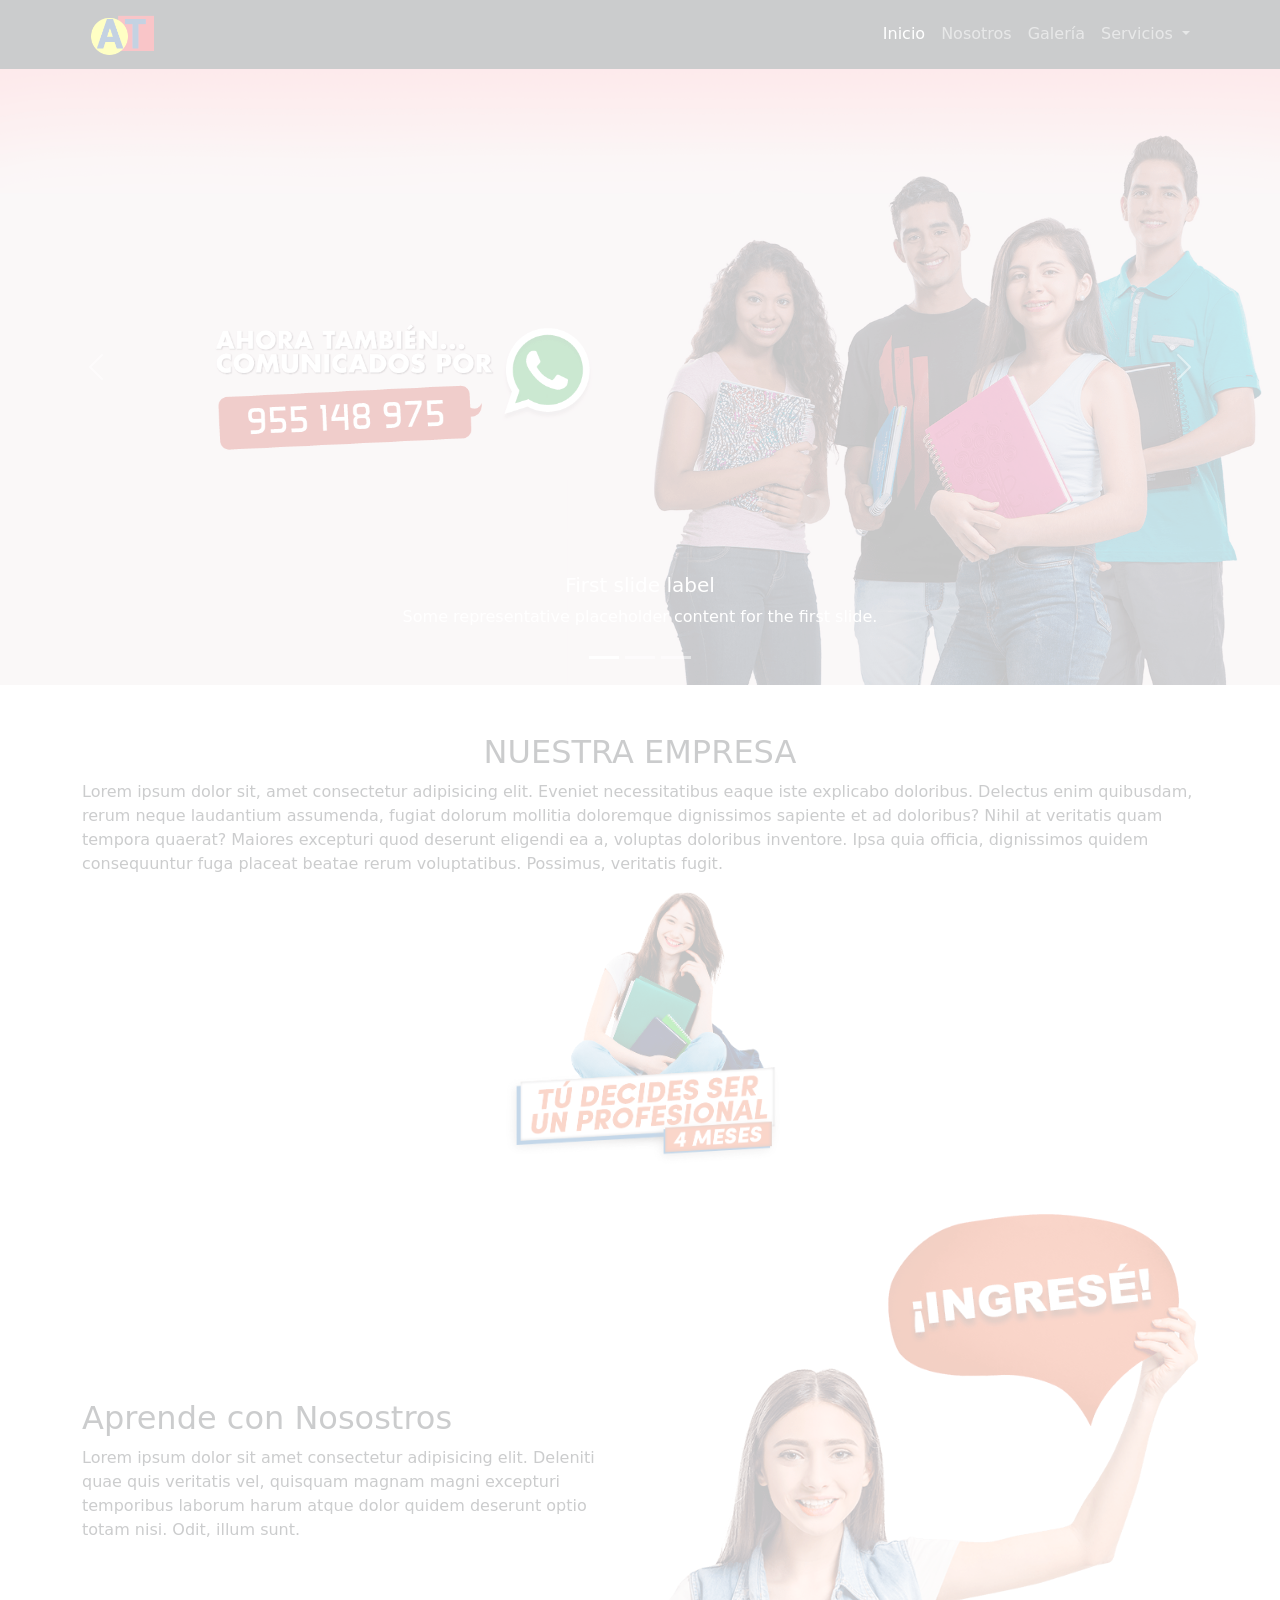
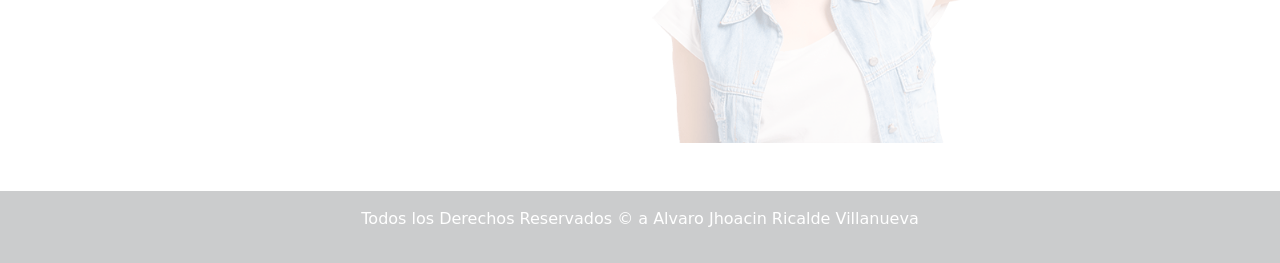
<file: index.html>
<!doctype html>
<html lang="en" data-bs-theme="light">

<head>
    <title>Academia Triunfadores</title>
    <!-- Required meta tags -->
    <meta charset="utf-8" />
    <meta name="viewport" content="width=device-width, initial-scale=1" />

    <!-- Bootstrap CSS v5.3.8 -->
    <link href="https://cdn.jsdelivr.net/npm/bootstrap@5.3.8/dist/css/bootstrap.min.css" rel="stylesheet"
        integrity="sha384-sRIl4kxILFvY47J16cr9ZwB07vP4J8+LH7qKQnuqkuIAvNWLzeN8tE5YBujZqJLB" crossorigin="anonymous" />
</head>

<body>
    <nav class="navbar navbar-expand-lg bg-dark navbar-dark fixed-top">
        <div class="container">
            <a class="navbar-brand" href="#"><img src="img/logo.png" alt="" width="80px"></a>
            <button class="navbar-toggler" type="button" data-bs-toggle="collapse" data-bs-target="#navbarNavDropdown"
                aria-controls="navbarNavDropdown" aria-expanded="false" aria-label="Toggle navigation">
                <span class="navbar-toggler-icon"></span>
            </button>
            <div class="collapse navbar-collapse d-lg-flex justify-content-end" id="navbarNavDropdown">
                <ul class="navbar-nav">
                    <li class="nav-item">
                        <a class="nav-link active" aria-current="page" href="index.html">Inicio</a>
                    </li>
                    <li class="nav-item">
                        <a class="nav-link" href="nosotros.html">Nosotros</a>
                    </li>
                    <li class="nav-item">
                        <a class="nav-link" href="galeria.html">Galería</a>
                    </li>
                    <li class="nav-item dropdown">
                        <a class="nav-link dropdown-toggle" href="#" role="button" data-bs-toggle="dropdown"
                            aria-expanded="false">
                            Servicios
                        </a>
                        <ul class="dropdown-menu">
                            <li><a class="dropdown-item" href="blog.html">Blog</a></li>
                            <li><a class="dropdown-item" href="login.html">Login</a></li>
                            <li><a class="dropdown-item" href="contactos.html">Contactos</a></li>
                        </ul>
                    </li>
                </ul>
            </div>
        </div>
    </nav>


    <!-- Carousel de Bootstrap -->
    <div id="carouselExampleCaptions" class="carousel slide mt-5">
        <div class="carousel-indicators">
            <button type="button" data-bs-target="#carouselExampleCaptions" data-bs-slide-to="0" class="active"
                aria-current="true" aria-label="Slide 1"></button>
            <button type="button" data-bs-target="#carouselExampleCaptions" data-bs-slide-to="1"
                aria-label="Slide 2"></button>
            <button type="button" data-bs-target="#carouselExampleCaptions" data-bs-slide-to="2"
                aria-label="Slide 3"></button>
        </div>
        <div class="carousel-inner">
            <div class="carousel-item active">
                <img src="img/banner1.png" class="d-block w-100" alt="...">
                <div class="carousel-caption d-none d-md-block">
                    <h5>First slide label</h5>
                    <p>Some representative placeholder content for the first slide.</p>
                </div>
            </div>
            <div class="carousel-item">
                <img src="img/banner2.png" class="d-block w-100" alt="...">
                <div class="carousel-caption d-none d-md-block">
                    <h5>Second slide label</h5>
                    <p>Some representative placeholder content for the second slide.</p>
                </div>
            </div>
            <div class="carousel-item">
                <img src="img/banner3.png" class="d-block w-100" alt="...">
                <div class="carousel-caption d-none d-md-block">
                    <h5>Third slide label</h5>
                    <p>Some representative placeholder content for the third slide.</p>
                </div>
            </div>
        </div>
        <button class="carousel-control-prev" type="button" data-bs-target="#carouselExampleCaptions"
            data-bs-slide="prev">
            <span class="carousel-control-prev-icon" aria-hidden="true"></span>
            <span class="visually-hidden">Previous</span>
        </button>
        <button class="carousel-control-next" type="button" data-bs-target="#carouselExampleCaptions"
            data-bs-slide="next">
            <span class="carousel-control-next-icon" aria-hidden="true"></span>
            <span class="visually-hidden">Next</span>
        </button>
    </div>

    <header class="my-5">
        <div class="container">
            <h2 class="text-center">NUESTRA EMPRESA</h2>
            <p>Lorem ipsum dolor sit, amet consectetur adipisicing elit. Eveniet necessitatibus eaque iste explicabo
                doloribus. Delectus enim quibusdam, rerum neque laudantium assumenda, fugiat dolorum mollitia doloremque
                dignissimos sapiente et ad doloribus?
                Nihil at veritatis quam tempora quaerat? Maiores excepturi quod deserunt eligendi ea a, voluptas
                doloribus inventore. Ipsa quia officia, dignissimos quidem consequuntur fuga placeat beatae rerum
                voluptatibus. Possimus, veritatis fugit.</p>
            <img src="img/img00.png" alt="" width="450px" class="d-block m-auto" style="max-width: 100%;">

        </div>
    </header>
    <main>
        <div class="container">
            <div class="row">
                <div class="col-lg-6 align-self-center">
                    <h2>Aprende con Nosostros</h2>
                    <p>Lorem ipsum dolor sit amet consectetur adipisicing elit. Deleniti quae quis veritatis vel,
                        quisquam magnam magni excepturi temporibus laborum harum atque dolor quidem deserunt optio totam
                        nisi. Odit, illum sunt.</p>
                </div>
                <div class="col-lg-6">
                    <img src="img/img01.png" alt="" class="w-100">
                </div>
            </div>
        </div>
    </main>
    <footer class="bg-dark text-white py-3 mt-5">
        <div class="container">
            <p class="text-center">Todos los Derechos Reservados &copy; a Alvaro Jhoacin Ricalde Villanueva</p>
        </div>
    </footer>

    <!-- Bootstrap JavaScript Bundle (includes Popper) -->
    <script src="https://cdn.jsdelivr.net/npm/bootstrap@5.3.8/dist/js/bootstrap.bundle.min.js"
        integrity="sha384-FKyoEForCGlyvwx9Hj09JcYn3nv7wiPVlz7YYwJrWVcXK/BmnVDxM+D2scQbITxI"
        crossorigin="anonymous"></script>

    <script src="https://code.jquery.com/jquery-3.7.1.js"
        integrity="sha256-eKhayi8LEQwp4NKxN+CfCh+3qOVUtJn3QNZ0TciWLP4=" crossorigin="anonymous"></script>


    <script>
        $("body, html").hide().fadeIn(3000);
    
    </script>
</body>

</html>
</file>
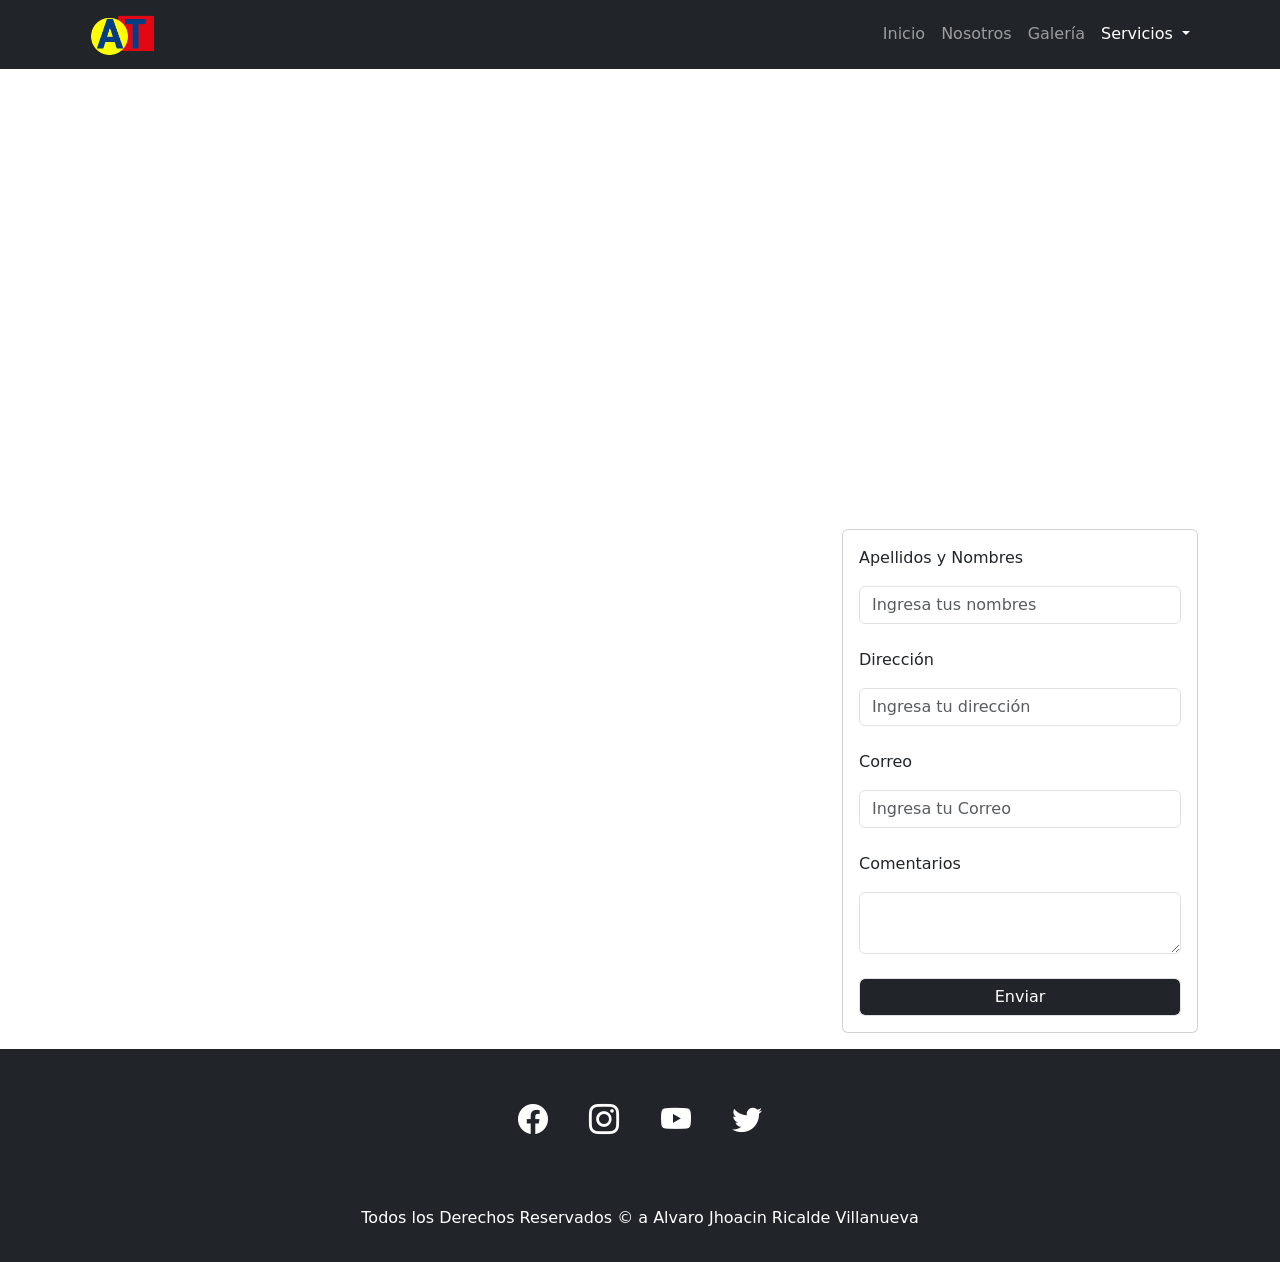
<file: contactos.html>
<!doctype html>
<html lang="en" data-bs-theme="light">

<head>
    <title>Academia Triunfadores</title>
    <!-- Required meta tags -->
    <meta charset="utf-8" />
    <meta name="viewport" content="width=device-width, initial-scale=1" />
    <link rel="stylesheet" href="css/galeria.css">
    <!-- Bootstrap CSS v5.3.8 -->
    <link href="https://cdn.jsdelivr.net/npm/bootstrap@5.3.8/dist/css/bootstrap.min.css" rel="stylesheet"
        integrity="sha384-sRIl4kxILFvY47J16cr9ZwB07vP4J8+LH7qKQnuqkuIAvNWLzeN8tE5YBujZqJLB" crossorigin="anonymous" />
    <link rel="stylesheet" href="https://cdn.jsdelivr.net/npm/bootstrap-icons@1.13.1/font/bootstrap-icons.min.css">
</head>

<body>
    <nav class="navbar navbar-expand-lg bg-dark navbar-dark fixed-top">
        <div class="container">
            <a class="navbar-brand" href="#"><img src="img/logo.png" alt="" width="80px"></a>
            <button class="navbar-toggler" type="button" data-bs-toggle="collapse" data-bs-target="#navbarNavDropdown"
                aria-controls="navbarNavDropdown" aria-expanded="false" aria-label="Toggle navigation">
                <span class="navbar-toggler-icon"></span>
            </button>
            <div class="collapse navbar-collapse d-lg-flex justify-content-end" id="navbarNavDropdown">
                <ul class="navbar-nav">
                    <li class="nav-item">
                        <a class="nav-link" aria-current="page" href="index.html">Inicio</a>
                    </li>
                    <li class="nav-item">
                        <a class="nav-link" href="nosotros.html">Nosotros</a>
                    </li>
                    <li class="nav-item">
                        <a class="nav-link" href="galeria.html">Galería</a>
                    </li>
                    <li class="nav-item dropdown">
                        <a class="nav-link dropdown-toggle active" href="#" role="button" data-bs-toggle="dropdown"
                            aria-expanded="false">
                            Servicios
                        </a>
                        <ul class="dropdown-menu">
                            <li><a class="dropdown-item" href="blog.html">Blog</a></li>
                            <li><a class="dropdown-item" href="login.html">Login</a></li>
                            <li><a class="dropdown-item" href="contactos.html">Contactos</a></li>
                        </ul>
                    </li>
                </ul>
            </div>
        </div>
    </nav>

    <div class="mapa mt-5 pt-2">
        <iframe
            src="https://www.google.com/maps/embed?pb=!1m18!1m12!1m3!1d1379.5521095360396!2d-77.03110419110679!3d-12.046093845864545!2m3!1f0!2f0!3f0!3m2!1i1024!2i768!4f13.1!3m3!1m2!1s0x9105c8b5d5aa7eb1%3A0x16061e0b481e22aa!2sPlaza%20Mayor%20de%20Lima!5e0!3m2!1ses!2spe!4v1791311661949!5m2!1ses!2spe"
            width="100%" height="450" style="border:0;" allowfullscreen="" loading="lazy"
            referrerpolicy="strict-origin-when-cross-origin"></iframe>
    </div>

    <div class="contactos my-3">
        <div class="container">
            <div class="row">
                <div class="col-lg-8">
                </div>
                <div class="col-lg-4">
                    <div class="card">
                        <div class="card-body">
                            <form action="">
                                <p>Apellidos y Nombres</p>
                                <input type="text" class="form-control" placeholder="Ingresa tus nombres">
                                <br>
                                <p>Dirección</p>
                                <input type="text" class="form-control" placeholder="Ingresa tu dirección">
                                <br>
                                <p>Correo</p>
                                <input type="email" placeholder="Ingresa tu Correo" class="form-control">
                                <br>
                                <p>Comentarios</p>
                                <textarea name="" id="" cols="30" class="form-control"></textarea>
                                <br>
                                <button class="form-control bg-dark text-white">Enviar</button>
                            </form>
                        </div>
                    </div>
                </div>

            </div>
        </div>
    </div>

    <div class="social bg-dark py-5">
        <div class="redes text-white text-center" style="font-size: 30px;">
            <i class="bi bi-facebook m-3"></i>
            <i class="bi bi-instagram m-3"></i>
            <i class="bi bi-youtube m-3"></i>
            <i class="bi bi-twitter m-3"></i>
        </div>
    </div>

    <footer class="bg-dark text-white py-3">
        <div class="container">
            <p class="text-center">Todos los Derechos Reservados &copy; a Alvaro Jhoacin Ricalde Villanueva</p>
        </div>
    </footer>

    <!-- Bootstrap JavaScript Bundle (includes Popper) -->
    <script src="https://cdn.jsdelivr.net/npm/bootstrap@5.3.8/dist/js/bootstrap.bundle.min.js"
        integrity="sha384-FKyoEForCGlyvwx9Hj09JcYn3nv7wiPVlz7YYwJrWVcXK/BmnVDxM+D2scQbITxI"
        crossorigin="anonymous"></script>

    <script src="https://code.jquery.com/jquery-3.7.1.js"
        integrity="sha256-eKhayi8LEQwp4NKxN+CfCh+3qOVUtJn3QNZ0TciWLP4=" crossorigin="anonymous"></script>

    <script>
        /*Mostrar Galería*/
        $(".img-galeria").click(function (a) {
            let img = a.target.src;
            let modelo = '<div class="modelo"><img src = " ' + img + ' " alt = "" class="img-modelo" ><div class="cerrar">X</div></div>';
            $("body,html").append(modelo);

            /*Booth Galería*/
            $(".cerrar").click(function () {
                $(".modelo").remove();
            })

            /*Tecla escape para eliminar imagen*/
            $("body,html").keyup(function (e) {
                if (e.which == 27) {
                    $(".modelo").hide()
                }
            })

        });
    </script>
</body>

</html>
</file>
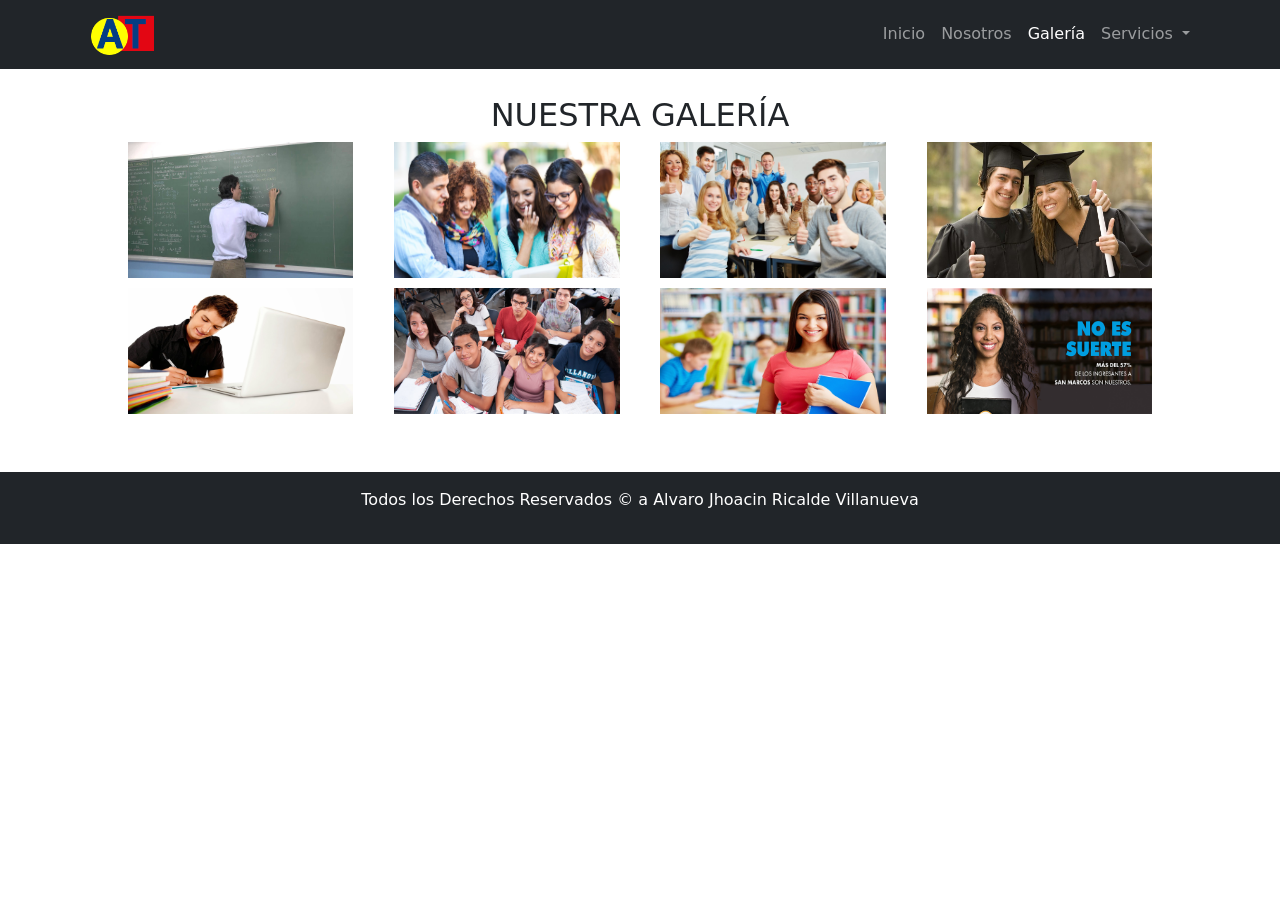
<file: galeria.html>
<!doctype html>
<html lang="en" data-bs-theme="light">

<head>
    <title>Academia Triunfadores</title>
    <!-- Required meta tags -->
    <meta charset="utf-8" />
    <meta name="viewport" content="width=device-width, initial-scale=1" />
    <link rel="stylesheet" href="css/galeria.css">
    <!-- Bootstrap CSS v5.3.8 -->
    <link href="https://cdn.jsdelivr.net/npm/bootstrap@5.3.8/dist/css/bootstrap.min.css" rel="stylesheet"
        integrity="sha384-sRIl4kxILFvY47J16cr9ZwB07vP4J8+LH7qKQnuqkuIAvNWLzeN8tE5YBujZqJLB" crossorigin="anonymous" />
</head>

<body>
    <nav class="navbar navbar-expand-lg bg-dark navbar-dark fixed-top">
        <div class="container">
            <a class="navbar-brand" href="#"><img src="img/logo.png" alt="" width="80px"></a>
            <button class="navbar-toggler" type="button" data-bs-toggle="collapse" data-bs-target="#navbarNavDropdown"
                aria-controls="navbarNavDropdown" aria-expanded="false" aria-label="Toggle navigation">
                <span class="navbar-toggler-icon"></span>
            </button>
            <div class="collapse navbar-collapse d-lg-flex justify-content-end" id="navbarNavDropdown">
                <ul class="navbar-nav">
                    <li class="nav-item">
                        <a class="nav-link" aria-current="page" href="index.html">Inicio</a>
                    </li>
                    <li class="nav-item">
                        <a class="nav-link" href="nosotros.html">Nosotros</a>
                    </li>
                    <li class="nav-item">
                        <a class="nav-link active" href="galeria.html">Galería</a>
                    </li>
                    <li class="nav-item dropdown">
                        <a class="nav-link dropdown-toggle" href="#" role="button" data-bs-toggle="dropdown"
                            aria-expanded="false">
                            Servicios
                        </a>
                        <ul class="dropdown-menu">
                            <li><a class="dropdown-item" href="blog.html">Blog</a></li>
                            <li><a class="dropdown-item" href="login.html">Login</a></li>
                            <li><a class="dropdown-item" href="contactos.html">Contactos</a></li>
                        </ul>
                    </li>
                </ul>
            </div>
        </div>
    </nav>

    <main class="my-5">
        <h2 class="text-center mt-5 pt-5">NUESTRA GALERÍA</h2>
        <section>
            <img src="galeria/img00.jpg" alt="" class="img-galeria">
            <img src="galeria/img01.jpg" alt="" class="img-galeria">
            <img src="galeria/img02.jpg" alt="" class="img-galeria">
            <img src="galeria/img03.jpg" alt="" class="img-galeria">
            <img src="galeria/img04.jpg" alt="" class="img-galeria">
            <img src="galeria/img05.jpg" alt="" class="img-galeria">
            <img src="galeria/img06.jpg" alt="" class="img-galeria">
            <img src="galeria/img07.jpg" alt="" class="img-galeria">
            <!-- 
            <div class="modelo">
                <img src="galeria/img00.jpg" alt="" class="img-modelo">
                <div class="cerrar">
                    X
                </div>
            </div>
            -->
        </section>
    </main>

    <footer class="bg-dark text-white py-3 mt-5">
        <div class="container">
            <p class="text-center">Todos los Derechos Reservados &copy; a Alvaro Jhoacin Ricalde Villanueva</p>
        </div>
    </footer>

    <!-- Bootstrap JavaScript Bundle (includes Popper) -->
    <script src="https://cdn.jsdelivr.net/npm/bootstrap@5.3.8/dist/js/bootstrap.bundle.min.js"
        integrity="sha384-FKyoEForCGlyvwx9Hj09JcYn3nv7wiPVlz7YYwJrWVcXK/BmnVDxM+D2scQbITxI"
        crossorigin="anonymous"></script>

    <script src="https://code.jquery.com/jquery-3.7.1.js"
        integrity="sha256-eKhayi8LEQwp4NKxN+CfCh+3qOVUtJn3QNZ0TciWLP4=" crossorigin="anonymous"></script>

    <script>
        /*Mostrar Galería*/
        $(".img-galeria").click(function (a) {
            let img = a.target.src;
            let modelo = '<div class="modelo"><img src = " '+img+' " alt = "" class="img-modelo" ><div class="cerrar">X</div></div>';
        $("body,html").append(modelo);

        /*Booth Galería*/
        $(".cerrar").click(function(){
            $(".modelo").remove();
        })
        
        /*Tecla escape para eliminar imagen*/
        $("body,html").keyup(function(e){
            if(e.which==27){
                $(".modelo").hide()
            }
        })

        });
    </script>
</body>

</html>
</file>
<file: css/galeria.css>
section{
    width: 80%;
    margin: auto;
    display: flex;
    flex-wrap: wrap;
    justify-content: space-between;
}

.img-galeria{
    width: 22%;
    margin-bottom: 10px;
}

/* Estilos para el Modelo */
.modelo{
    width: 100%;
    height: 100%;
    position: fixed;
    z-index: 1000000;
    background: rgba(0,0,0,0.5);
    top: 0;
    left: 0;
    display: flex;
    align-content: center;
}
.img-modelo{
    width: 450px;
    display: block;
    margin: auto;
}
.cerrar{
    font-size: 40px;
    color: white;
    cursor: pointer;
    text-align: center;
    
}

/* Mediaqueris para Tablets */
@media only screen and (max-width:980px){
    section{
        width: 90%;
    }
    .img-galeria{
        width: 45%;
    }

}

/* Mediaqueris para Celulares */
@media only screen and (max-width:480px){
    section{
        width: 98%;
    }
    .img-galeria{
        width: 100%;
    }

}
</file>
